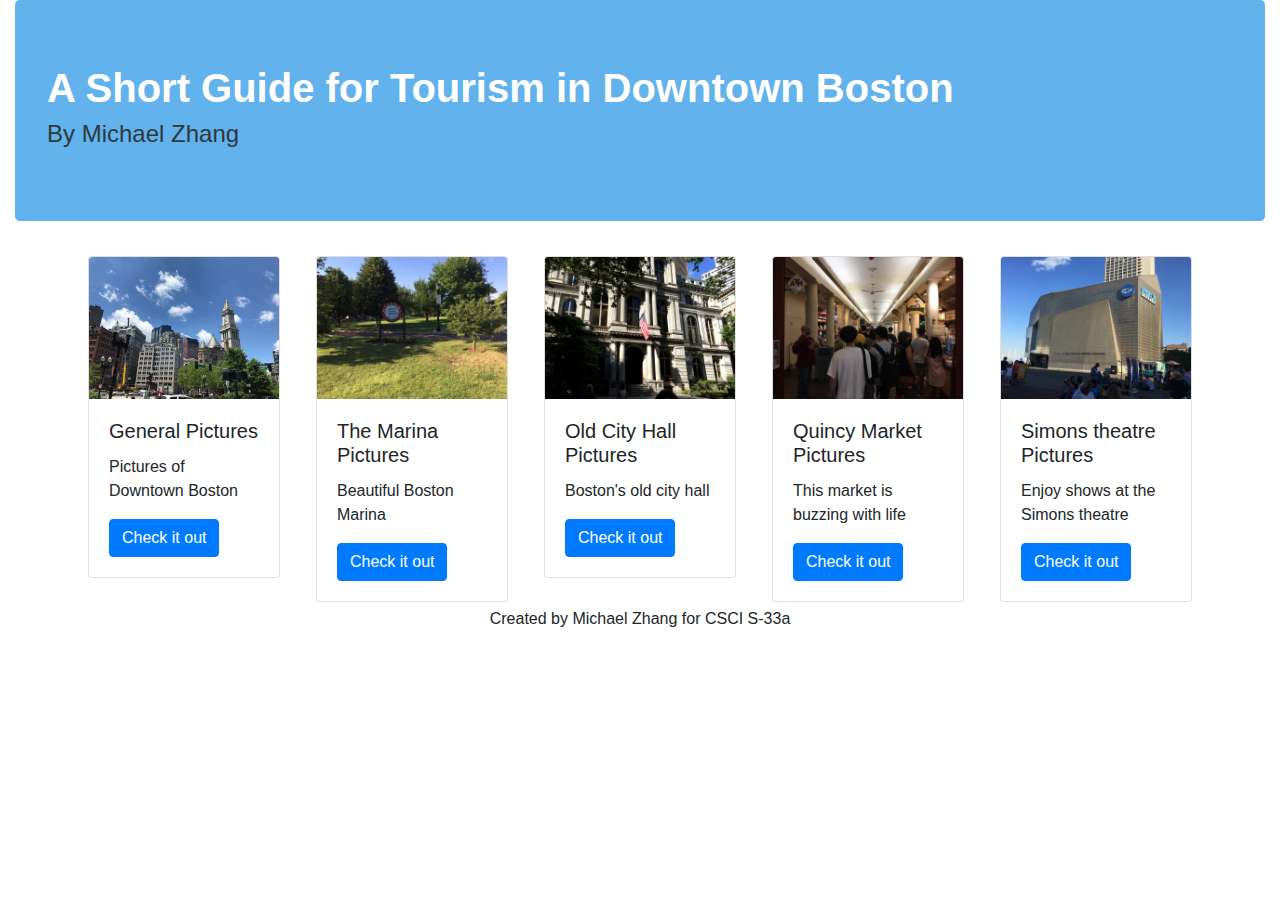
<file: index.html>
<!DOCTYPE html>

<html lang="en">

    <head>

        <!--Required meta data-->
        <meta name="viewport" content="width=device-width, initial-scale=1.0">

        <!--https://getbootstrap.com/docs/4.1/getting-started/introduction/-->
        <link rel="stylesheet" href="https://maxcdn.bootstrapcdn.com/bootstrap/4.0.0/css/bootstrap.min.css" integrity="sha384-Gn5384xqQ1aoWXA+058RXPxPg6fy4IWvTNh0E263XmFcJlSAwiGgFAW/dAiS6JXm" crossorigin="anonymous">

        <link rel="stylesheet" href="static/styles.css">

        <title>A Short Guide for Tourism in Downtown Boston</title>

    </head>

    <body>

        <!--Container with title-->
        <div class="container-fluid">
            <div class="jumbotron">
                <h1><span id="title">A Short Guide for </span>Tourism in Downtown Boston</h1>
                <h4>By Michael Zhang</h4>
            </div>
        </div>

        <!--A container with columns that contain bootstrap cards-->
        <div class="container">
           <div class="row">
                <div class="col">
                    <div class="card">
                        <img class="card-img-top" src="static/images/general/1.JPG" alt="Card image cap">
                        <div class="card-body">
                            <h5 class="card-title">General</h5>
                            <p class="card-text">Pictures of Downtown Boston</p>
                            <a href="general.html" class="btn btn-primary">Check it out</a>
                        </div>
                    </div>
                </div>
                <div class="col">
                    <div class="card">
                        <img class="card-img-top" src="static/images/marina/1.JPG" alt="Card image cap">
                        <div class="card-body">
                            <h5 class="card-title">The Marina</h5>
                            <p class="card-text">Beautiful Boston Marina</p>
                            <a href="marina.html" class="btn btn-primary">Check it out</a>
                        </div>
                    </div>
                </div>
                <div class="col">
                    <div class="card">
                        <img class="card-img-top" src="static/images/oldcityhall/1.JPG" alt="Card image cap">
                        <div class="card-body">
                            <h5 class="card-title">Old City Hall</h5>
                            <p class="card-text">Boston's old city hall</p>
                            <a href="oldcityhall.html" class="btn btn-primary">Check it out</a>
                        </div>
                    </div>
                </div>
                <div class="col">
                    <div class="card">
                        <img class="card-img-top" src="static/images/quincymarket/1.JPG" alt="Card image cap">
                        <div class="card-body">
                            <h5 class="card-title">Quincy Market</h5>
                            <p class="card-text">This market is buzzing with life</p>
                            <a href="quincymarket.html" class="btn btn-primary">Check it out</a>
                        </div>
                    </div>
                </div>
                <div class="col">
                    <div class="card">
                        <img class="card-img-top" src="static/images/simonstheatre/1.JPG" alt="Card image cap">
                        <div class="card-body">
                            <h5 class="card-title">Simons theatre</h5>
                            <p class="card-text">Enjoy shows at the Simons theatre</p>
                            <a href="simonstheatre.html" class="btn btn-primary">Check it out</a>
                        </div>
                    </div>
                </div>
            </div>
        </div>
        <footer>
            <div id="foot">
                Created by Michael Zhang for CSCI S-33a
            </div>

        </footer>

    </body>


</html>
</file>
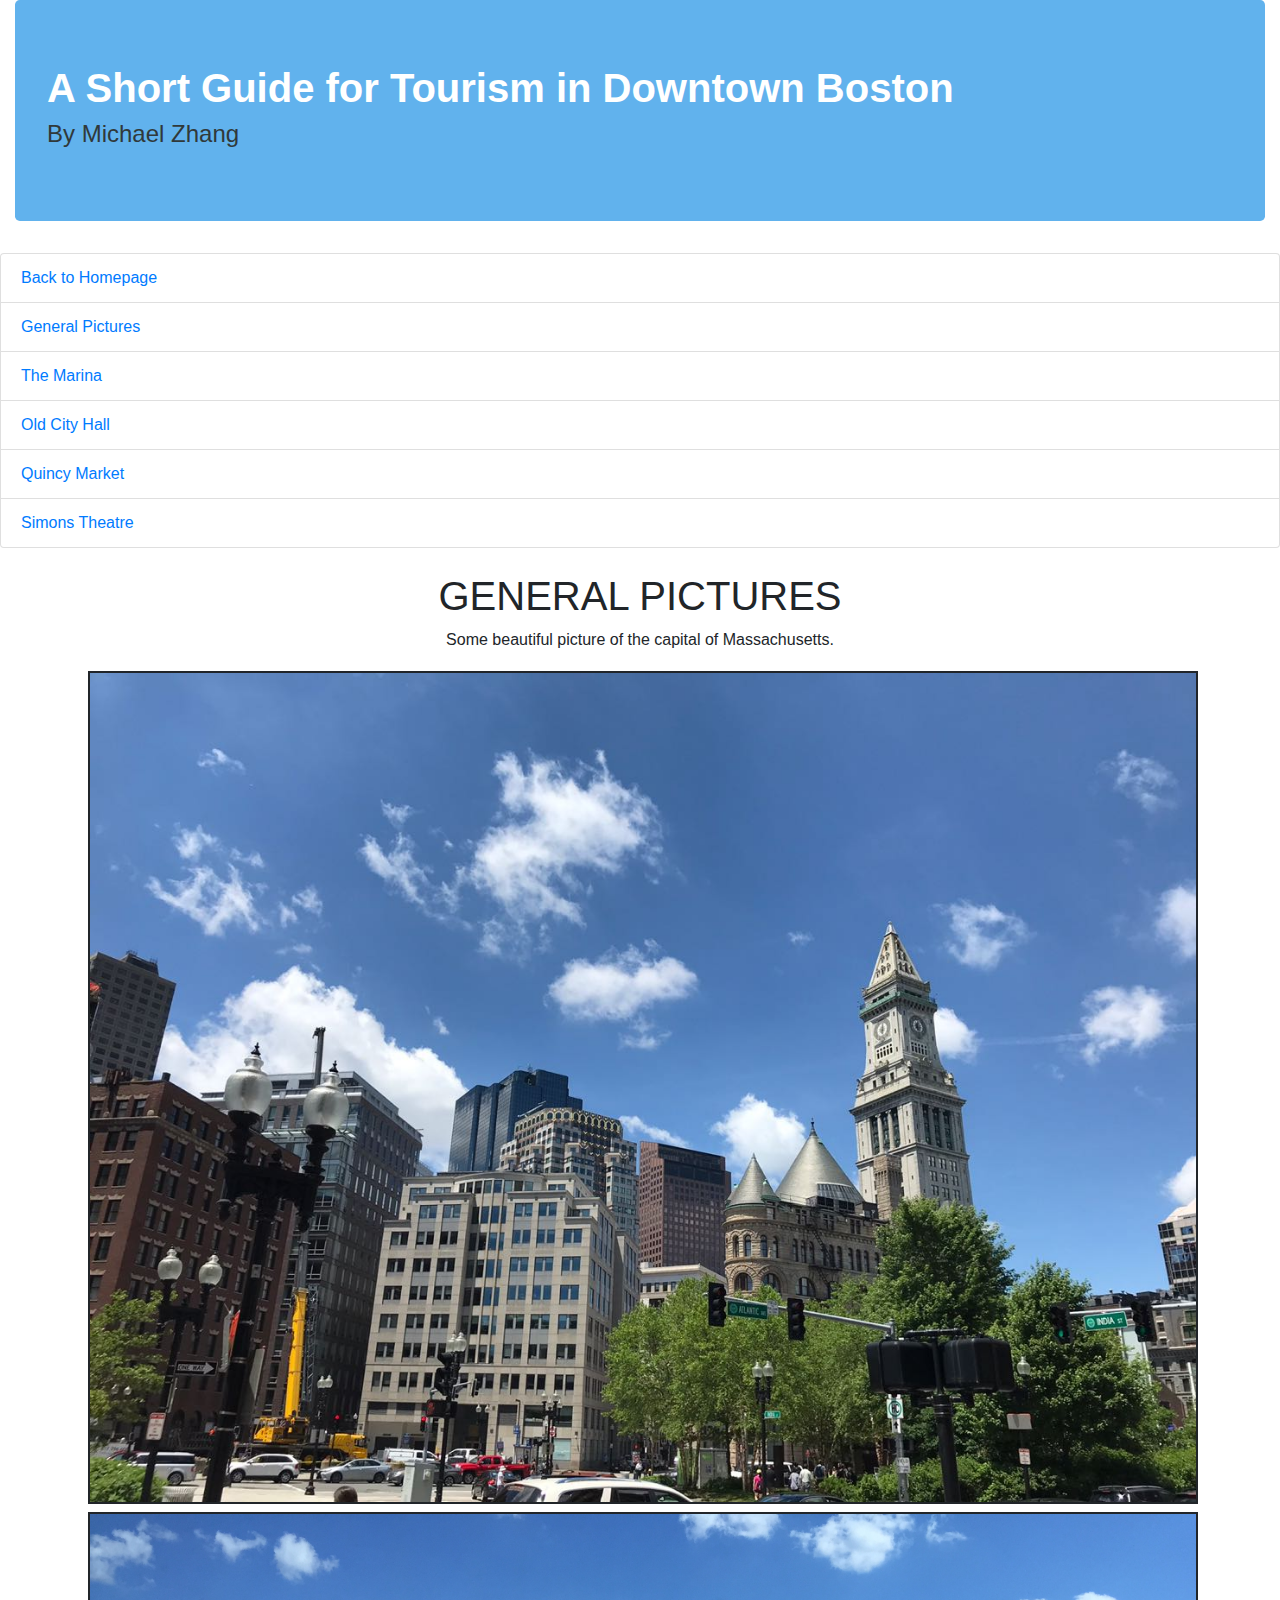
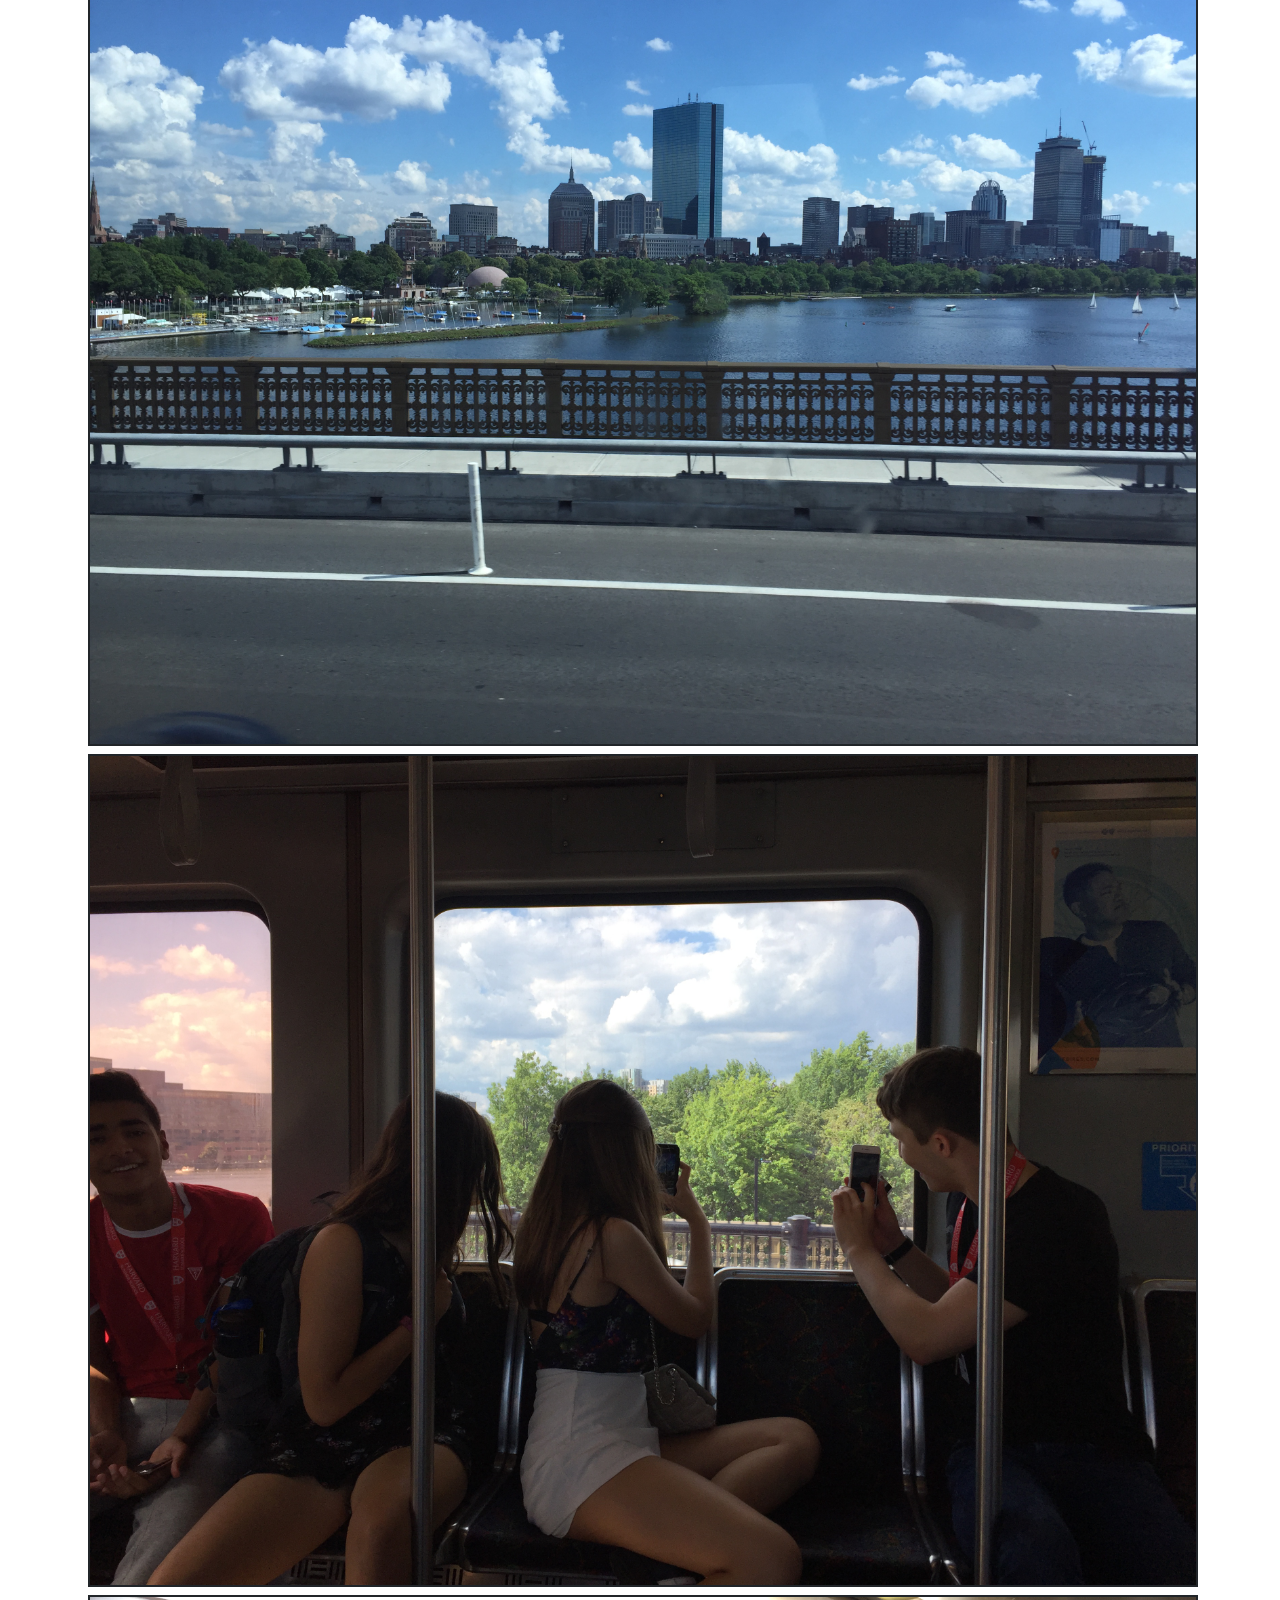
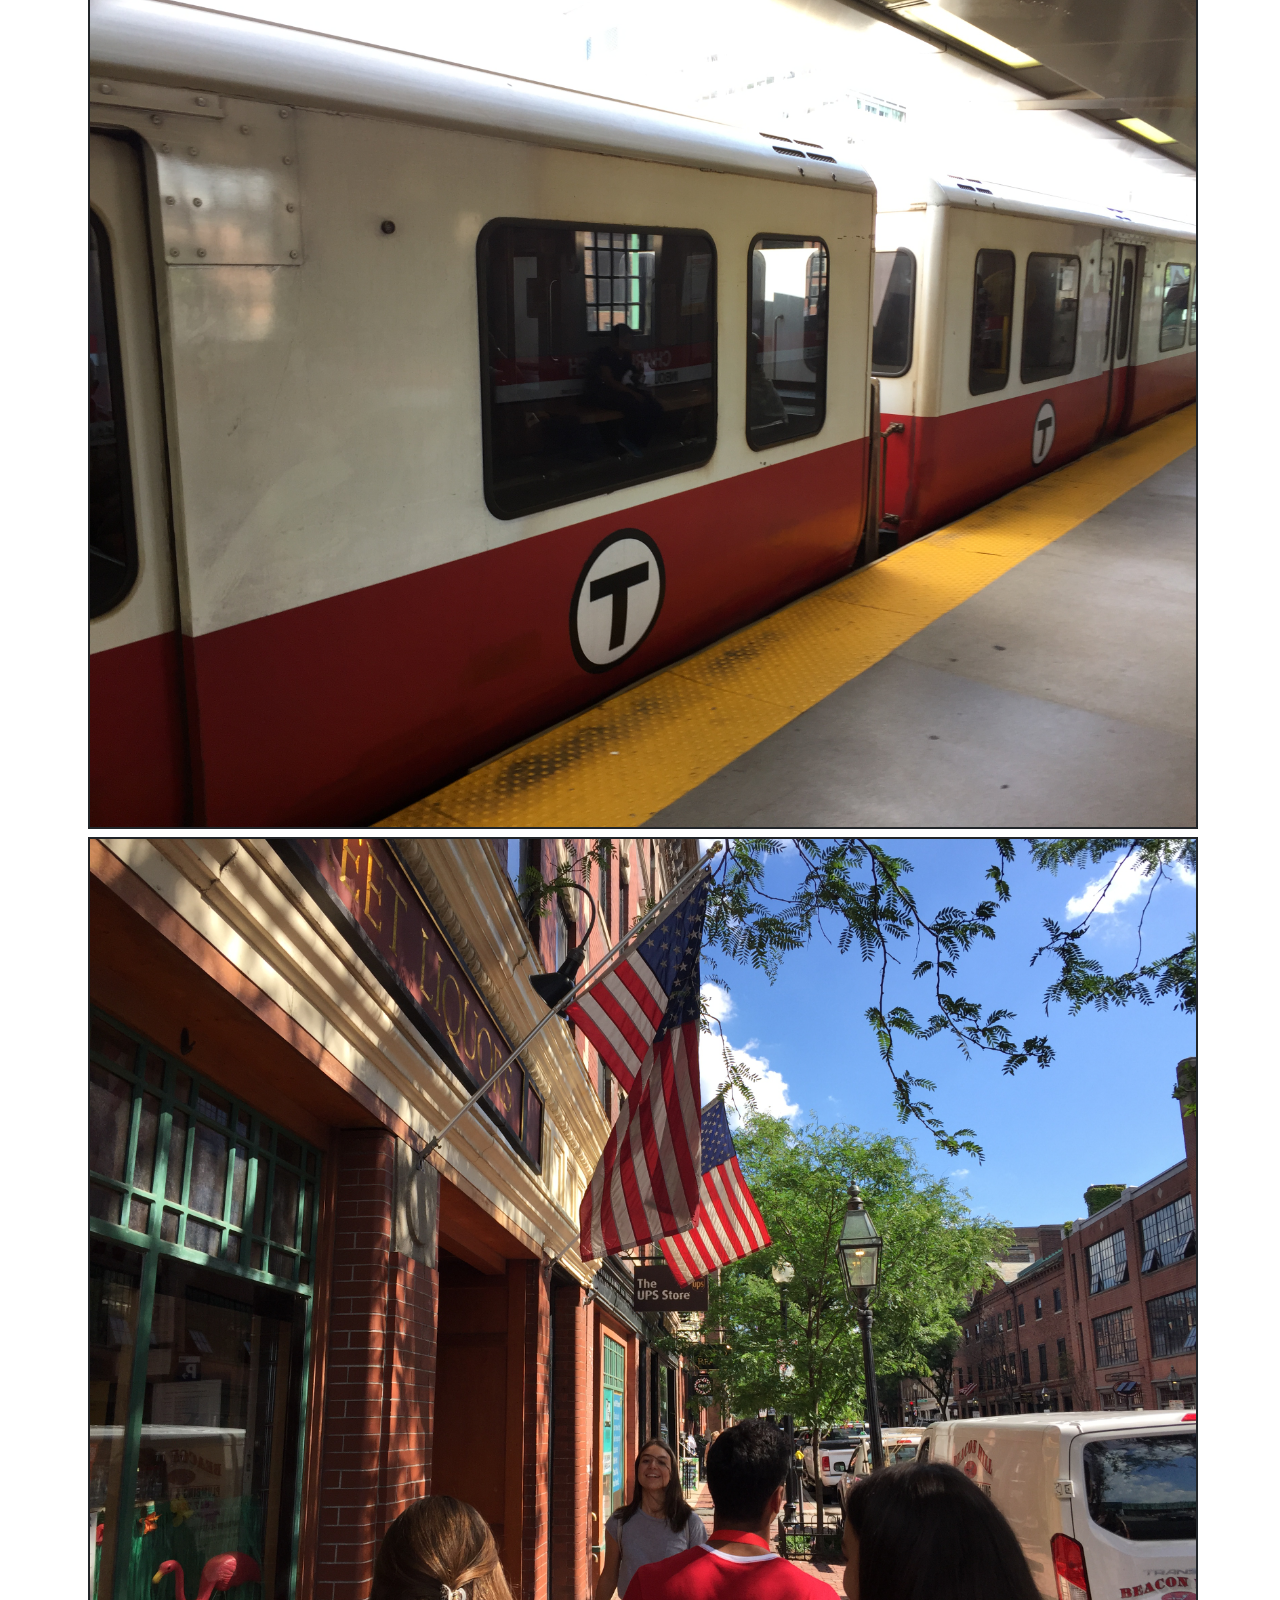
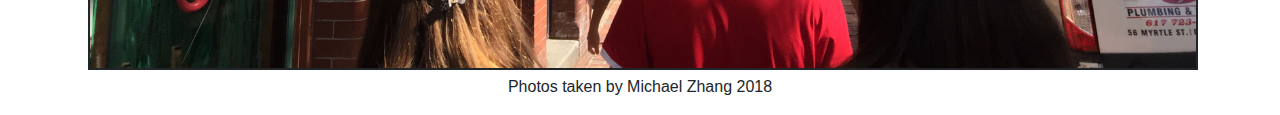
<file: general.html>
<!DOCTYPE html>

<html lang="en">

  <head>

    <!--Required meta data-->
    <meta name="viewport" content="width=device-width, initial-scale=1.0">

    <!--https://getbootstrap.com/docs/4.1/getting-started/introduction/-->
    <link rel="stylesheet" href="https://maxcdn.bootstrapcdn.com/bootstrap/4.0.0/css/bootstrap.min.css" integrity="sha384-Gn5384xqQ1aoWXA+058RXPxPg6fy4IWvTNh0E263XmFcJlSAwiGgFAW/dAiS6JXm" crossorigin="anonymous">

    <link rel="stylesheet" href="static/styles.css">

    <title>A Short Guide for Tourism in Downtown Boston</title>

  </head>

  <body>

    <!--Container with title-->
    <div class="container-fluid">
      <div class="jumbotron">
        <h1><span id="title">A Short Guide for </span>Tourism in Downtown Boston</h1>
        <h4>By Michael Zhang</h4>
      </div>
    </div>

    <!--Links to all pages of site-->
    <ul class="list-group">
      <li class="list-group-item"><a href="index.html">Back to Homepage</a></li>
      <li class="list-group-item"><a href="general.html">General Pictures</a></li>
      <li class="list-group-item"><a href="marina.html">The Marina</a></li>
      <li class="list-group-item"><a href="oldcityhall.html">Old City Hall</a></li>
      <li class="list-group-item"><a href="quincymarket.html">Quincy Market</a></li>
      <li class="list-group-item"><a href="simonstheatre.html">Simons Theatre</a></li>
    </ul>

    <br>

    <div class="centered">
      <h1>GENERAL PICTURES</h1>
      <p>Some beautiful picture of the capital of Massachusetts.</p>
    </div>

    <div class="container">
      <img src="static/images/general/1.JPG" alt="image1">
      <img src="static/images/general/2.JPG" alt="image2">
      <img src="static/images/general/3.JPG" alt="image3">
      <img src="static/images/general/4.JPG" alt="image4">
      <img src="static/images/general/5.JPG" alt="image5">
    </div>

    <footer>
      <p class="centered">Photos taken by Michael Zhang 2018</p>
    </footer>

  </body>

</html>
</file>
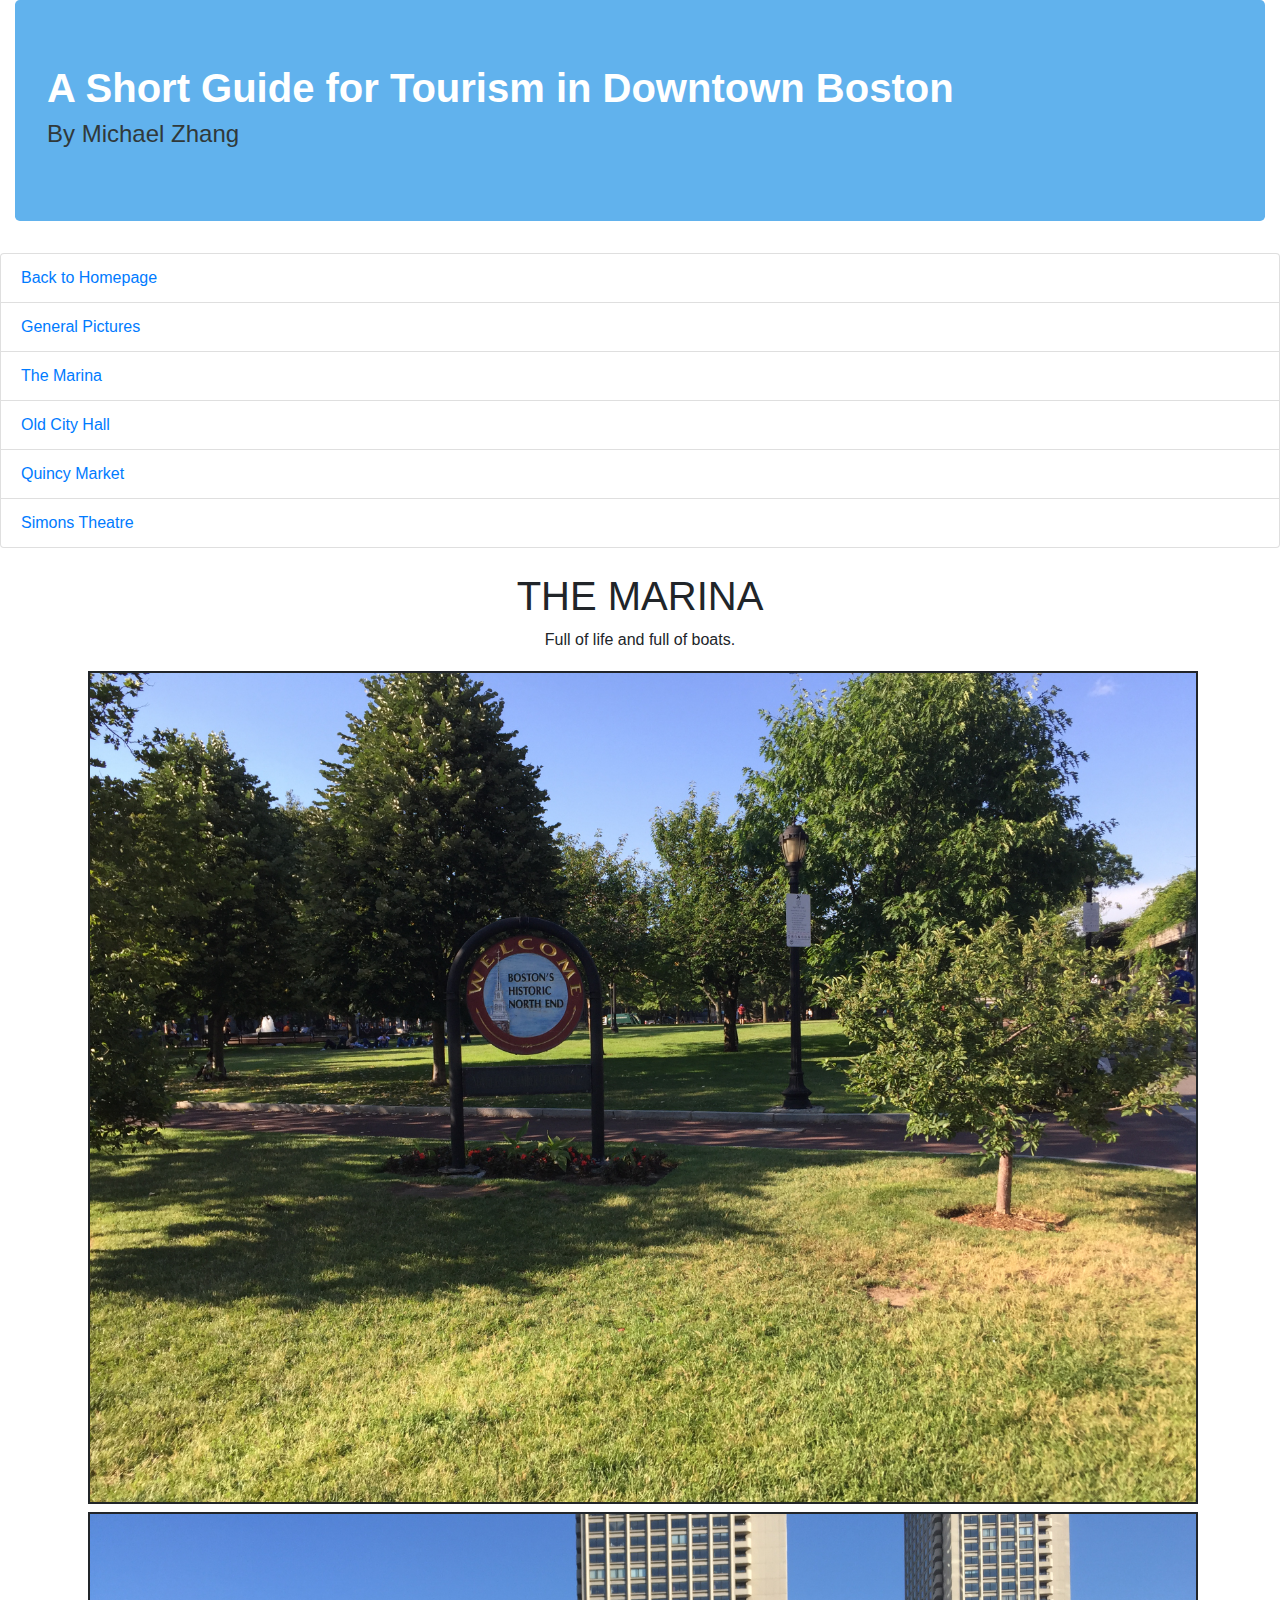
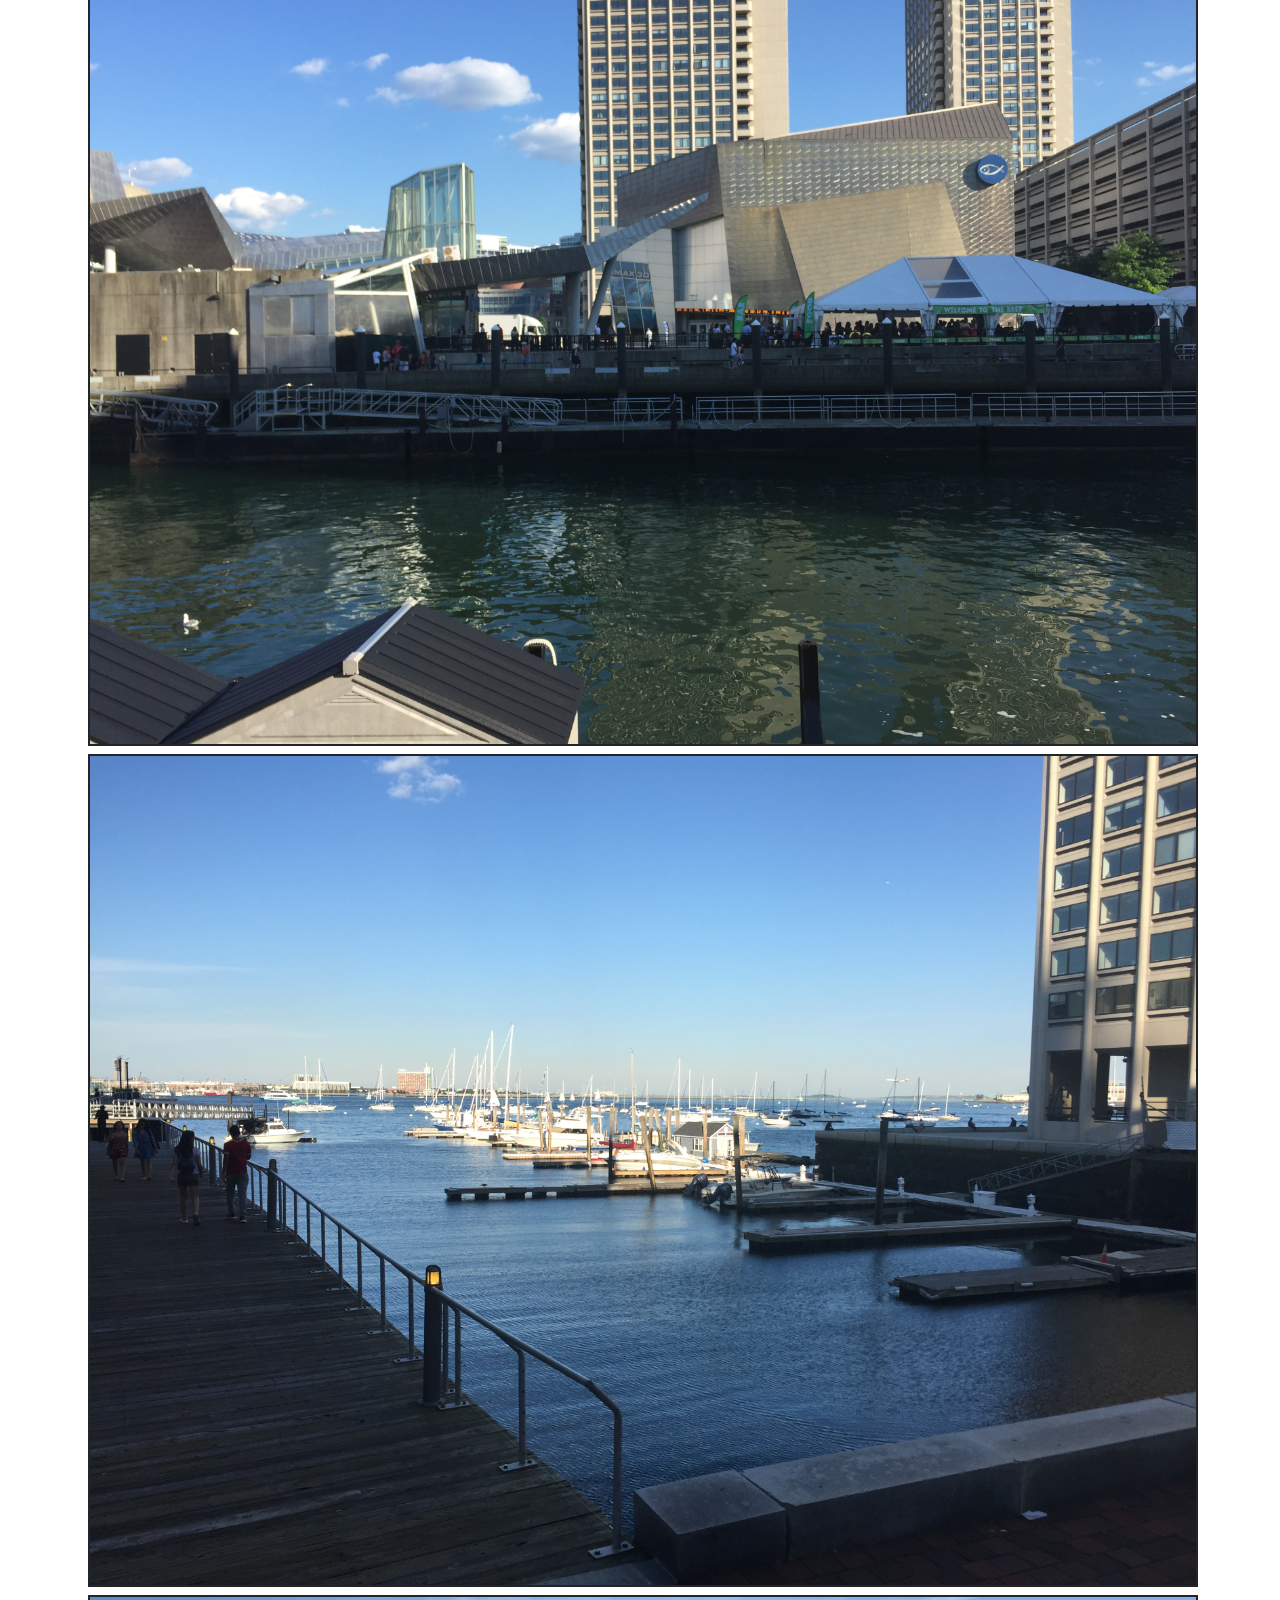
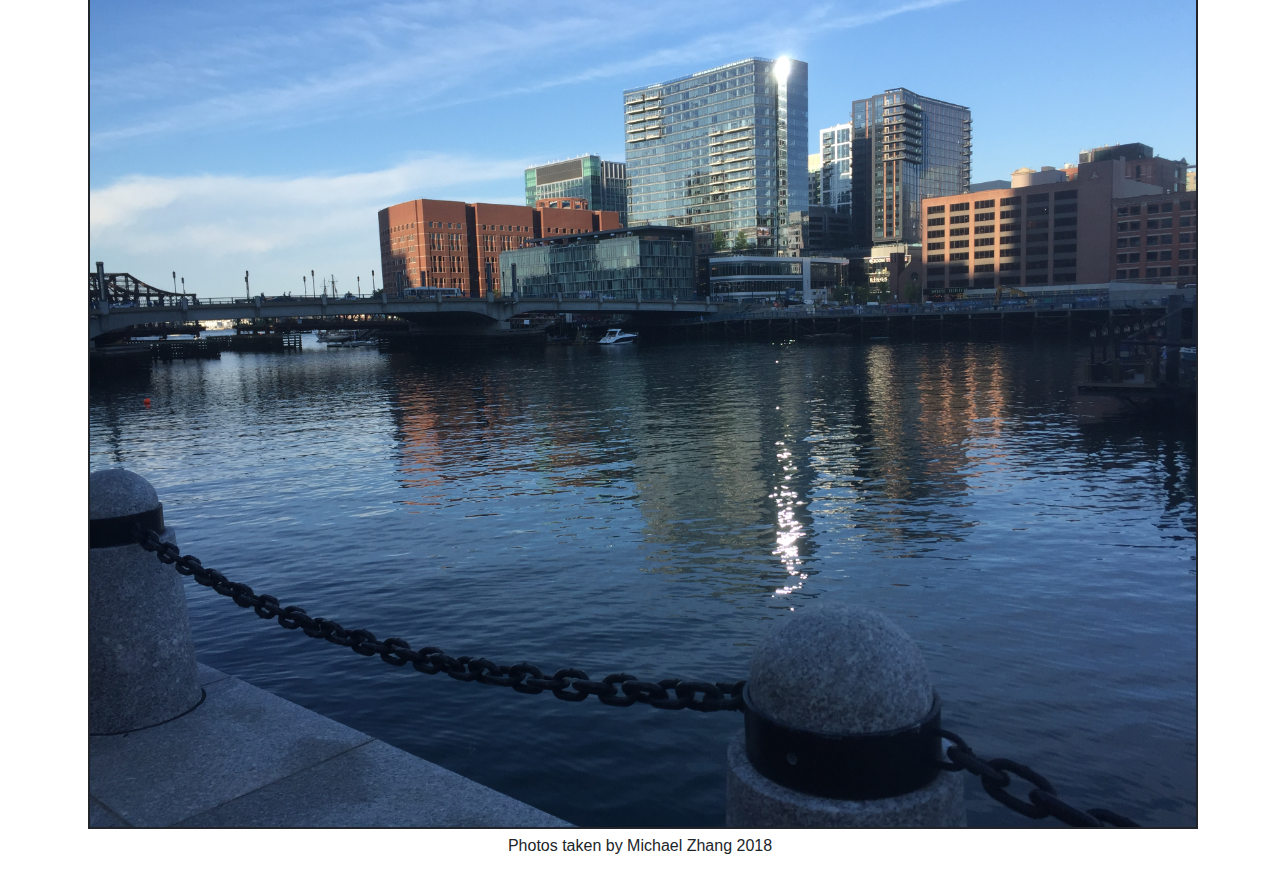
<file: marina.html>
<!DOCTYPE html>

<html lang="en">

  <head>

    <!--Required meta data-->
    <meta name="viewport" content="width=device-width, initial-scale=1.0">

    <!--https://getbootstrap.com/docs/4.1/getting-started/introduction/-->
    <link rel="stylesheet" href="https://maxcdn.bootstrapcdn.com/bootstrap/4.0.0/css/bootstrap.min.css" integrity="sha384-Gn5384xqQ1aoWXA+058RXPxPg6fy4IWvTNh0E263XmFcJlSAwiGgFAW/dAiS6JXm" crossorigin="anonymous">

    <link rel="stylesheet" href="static/styles.css">

    <title>A Short Guide for Tourism in Downtown Boston</title>

  </head>

  <body>

    <!--Container with title-->
    <div class="container-fluid">
      <div class="jumbotron">
        <h1><span id="title">A Short Guide for </span>Tourism in Downtown Boston</h1>
        <h4>By Michael Zhang</h4>
      </div>
    </div>

    <!--Links to all pages of site-->
    <ul class="list-group">
      <li class="list-group-item"><a href="index.html">Back to Homepage</a></li>
      <li class="list-group-item"><a href="general.html">General Pictures</a></li>
      <li class="list-group-item"><a href="marina.html">The Marina</a></li>
      <li class="list-group-item"><a href="oldcityhall.html">Old City Hall</a></li>
      <li class="list-group-item"><a href="quincymarket.html">Quincy Market</a></li>
      <li class="list-group-item"><a href="simonstheatre.html">Simons Theatre</a></li>
    </ul>

    <br>

    <div class="centered">
      <h1>THE MARINA</h1>
      <p>Full of life and full of boats.</p>
    </div>

    <div class="container">
      <img src="static/images/marina/1.JPG" alt="image1">
      <img src="static/images/marina/2.JPG" alt="image2">
      <img src="static/images/marina/3.JPG" alt="image3">
      <img src="static/images/marina/4.JPG" alt="image4">
    </div>

    <footer>
      <p class="centered">Photos taken by Michael Zhang 2018</p>
    </footer>

  </body>

</html>
</file>
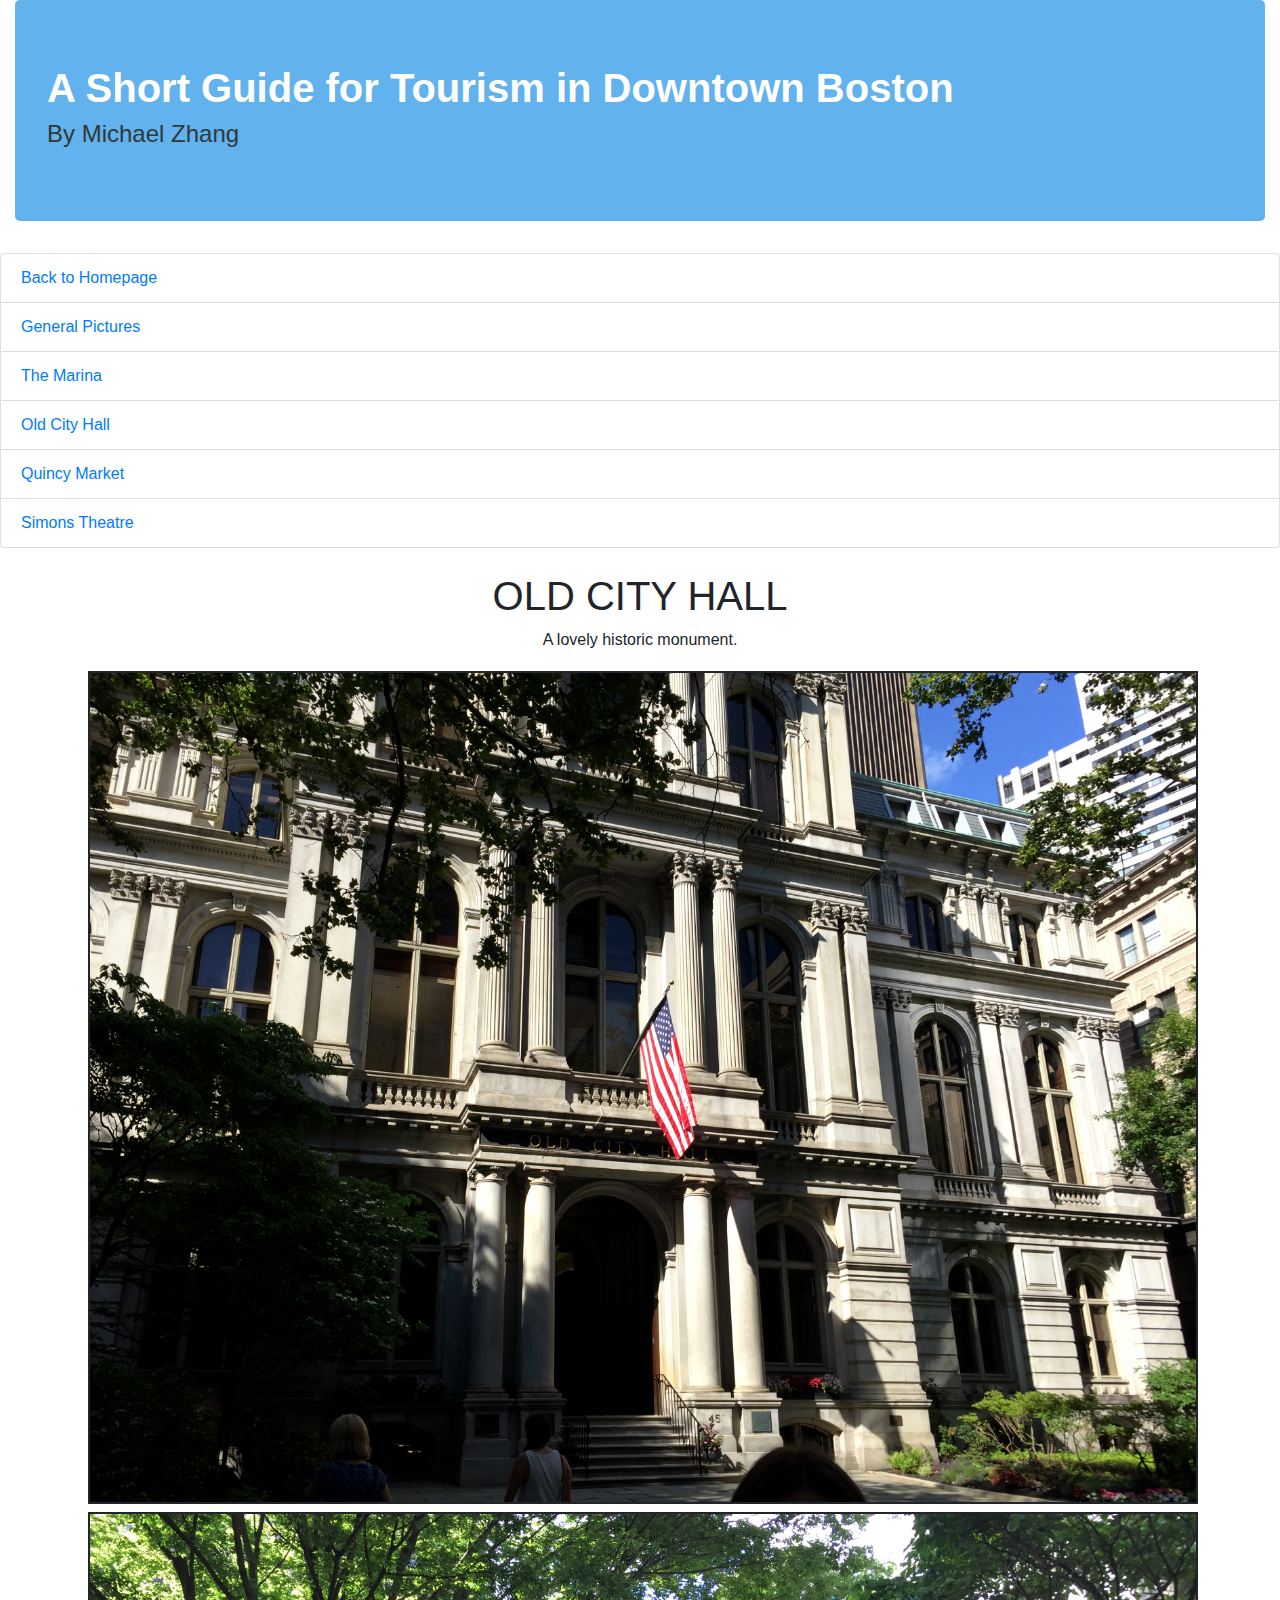
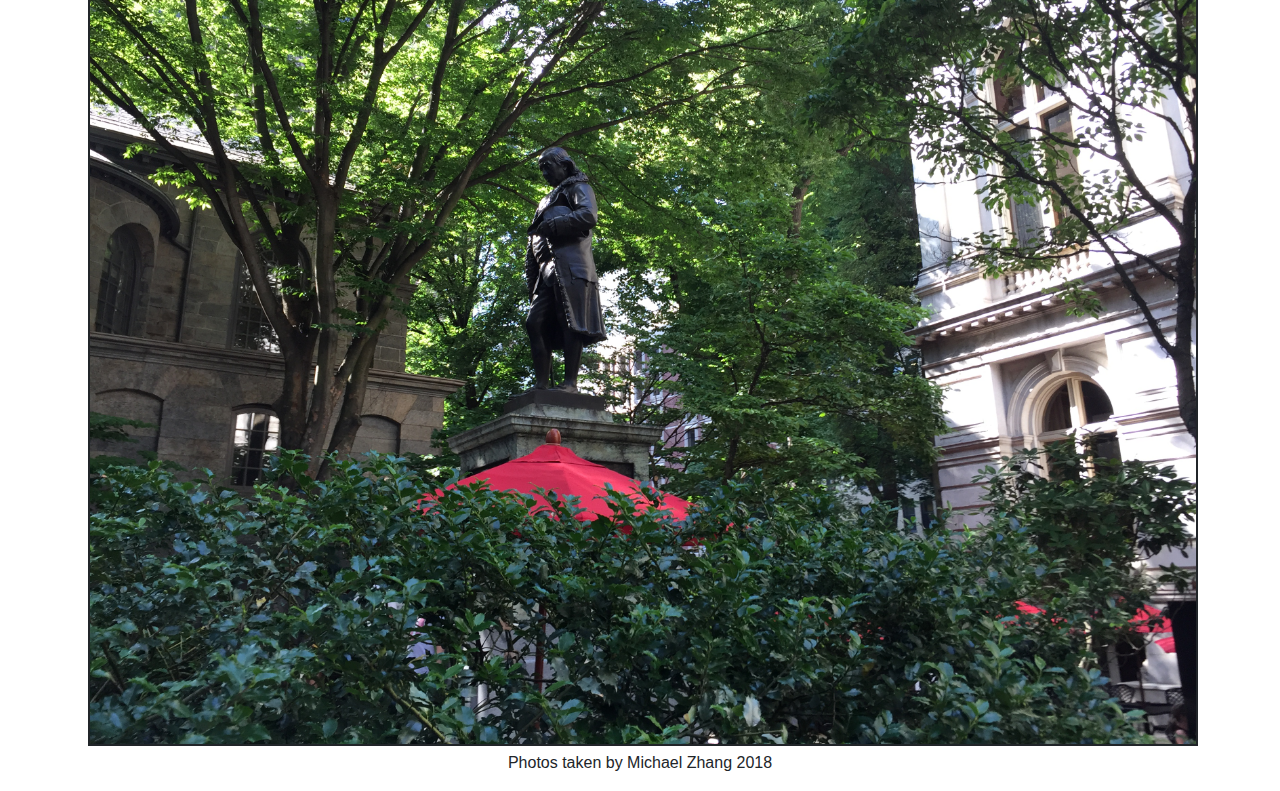
<file: oldcityhall.html>
<!DOCTYPE html>

<html lang="en">

  <head>

    <!--Required meta data-->
    <meta name="viewport" content="width=device-width, initial-scale=1.0">

    <!--https://getbootstrap.com/docs/4.1/getting-started/introduction/-->
    <link rel="stylesheet" href="https://maxcdn.bootstrapcdn.com/bootstrap/4.0.0/css/bootstrap.min.css" integrity="sha384-Gn5384xqQ1aoWXA+058RXPxPg6fy4IWvTNh0E263XmFcJlSAwiGgFAW/dAiS6JXm" crossorigin="anonymous">

    <link rel="stylesheet" href="static/styles.css">

    <title>A Short Guide for Tourism in Downtown Boston</title>

  </head>

  <body>

    <!--Container with title-->
    <div class="container-fluid">
      <div class="jumbotron">
        <h1><span id="title">A Short Guide for </span>Tourism in Downtown Boston</h1>
        <h4>By Michael Zhang</h4>
      </div>
    </div>

    <!--Links to all pages of site-->
    <ul class="list-group">
      <li class="list-group-item"><a href="index.html">Back to Homepage</a></li>
      <li class="list-group-item"><a href="general.html">General Pictures</a></li>
      <li class="list-group-item"><a href="marina.html">The Marina</a></li>
      <li class="list-group-item"><a href="oldcityhall.html">Old City Hall</a></li>
      <li class="list-group-item"><a href="quincymarket.html">Quincy Market</a></li>
      <li class="list-group-item"><a href="simonstheatre.html">Simons Theatre</a></li>
    </ul>

    <br>

    <div class="centered">
      <h1>OLD CITY HALL</h1>
      <p>A lovely historic monument.</p>
    </div>

    <div class="container">
      <img src="static/images/oldcityhall/1.JPG" alt="image1">
      <img src="static/images/oldcityhall/2.JPG" alt="image2">
    </div>

    <footer>
      <p class="centered">Photos taken by Michael Zhang 2018</p>
    </footer>

  </body>

</html>
</file>
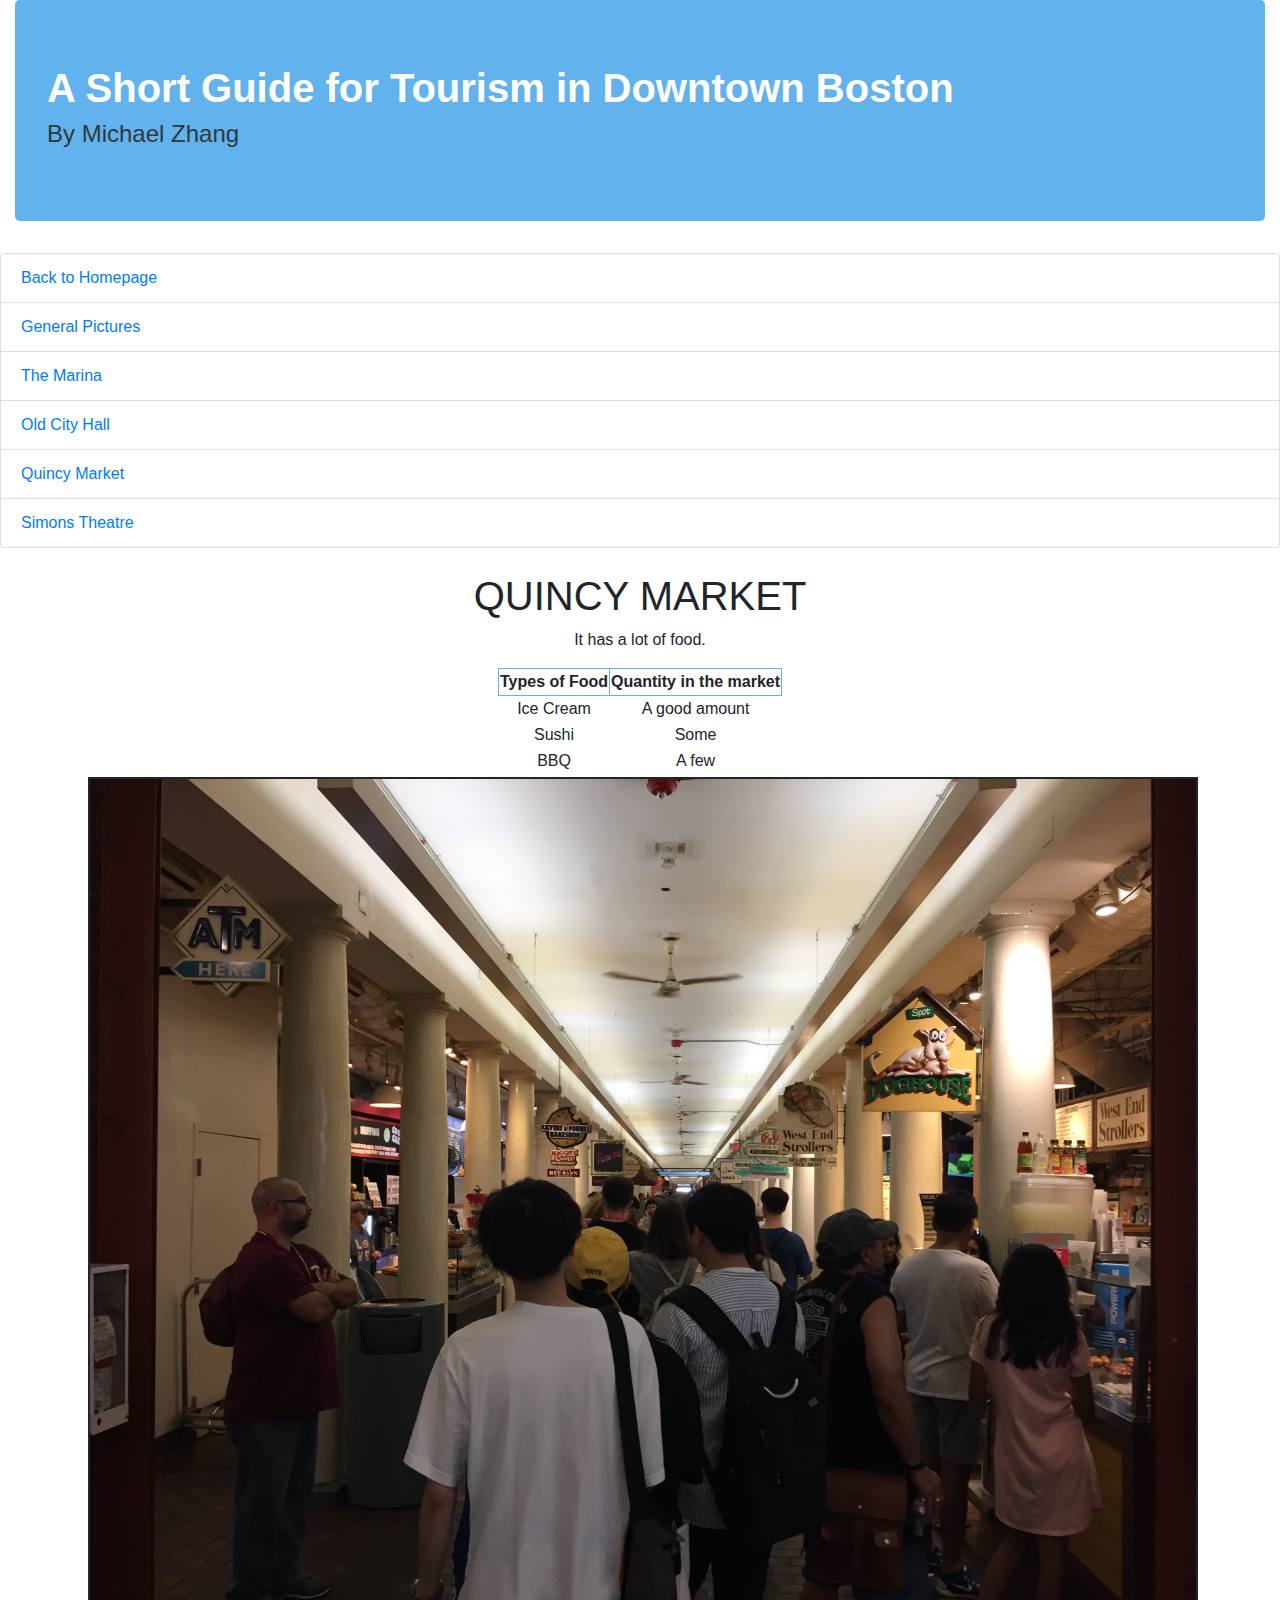
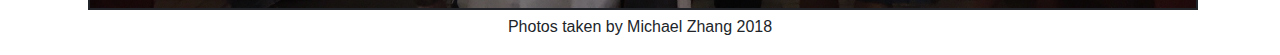
<file: quincymarket.html>
<!DOCTYPE html>

<html lang="en">

  <head>

    <!--Required meta data-->
    <meta name="viewport" content="width=device-width, initial-scale=1.0">

    <!--https://getbootstrap.com/docs/4.1/getting-started/introduction/-->
    <link rel="stylesheet" href="https://maxcdn.bootstrapcdn.com/bootstrap/4.0.0/css/bootstrap.min.css" integrity="sha384-Gn5384xqQ1aoWXA+058RXPxPg6fy4IWvTNh0E263XmFcJlSAwiGgFAW/dAiS6JXm" crossorigin="anonymous">

    <link rel="stylesheet" href="static/styles.css">

    <title>A Short Guide for Tourism in Downtown Boston</title>

  </head>

  <body>

    <!--Container with title-->
    <div class="container-fluid">
      <div class="jumbotron">
        <h1><span id="title">A Short Guide for </span>Tourism in Downtown Boston</h1>
        <h4>By Michael Zhang</h4>
      </div>
    </div>

    <!--Links to all pages of site-->
    <ul class="list-group">
      <li class="list-group-item"><a href="index.html">Back to Homepage</a></li>
      <li class="list-group-item"><a href="general.html">General Pictures</a></li>
      <li class="list-group-item"><a href="marina.html">The Marina</a></li>
      <li class="list-group-item"><a href="oldcityhall.html">Old City Hall</a></li>
      <li class="list-group-item"><a href="quincymarket.html">Quincy Market</a></li>
      <li class="list-group-item"><a href="simonstheatre.html">Simons Theatre</a></li>
    </ul>

    <br>

    <div class="centered">
      <h1>QUINCY MARKET</h1>
      <p>It has a lot of food.</p>

      <!--Table containing foods from the market-->
      <table id="foods">
        <tr>
          <th>Types of Food</th>
          <th>Quantity in the market</th>
        </tr>
          <tr>
          <td>Ice Cream</td>
          <td>A good amount</td>
        </tr>
        <tr>
          <td>Sushi</td>
          <td>Some</td>
        </tr>
        <tr>
          <td>BBQ</td>
          <td>A few</td>
        </tr>
      </table>
    </div>

    <div class="container">
      <img src="static/images/quincymarket/1.JPG" alt="image1">
    </div>

    <footer>
      <p class="centered">Photos taken by Michael Zhang 2018</p>
    </footer>

  </body>

</html>
</file>
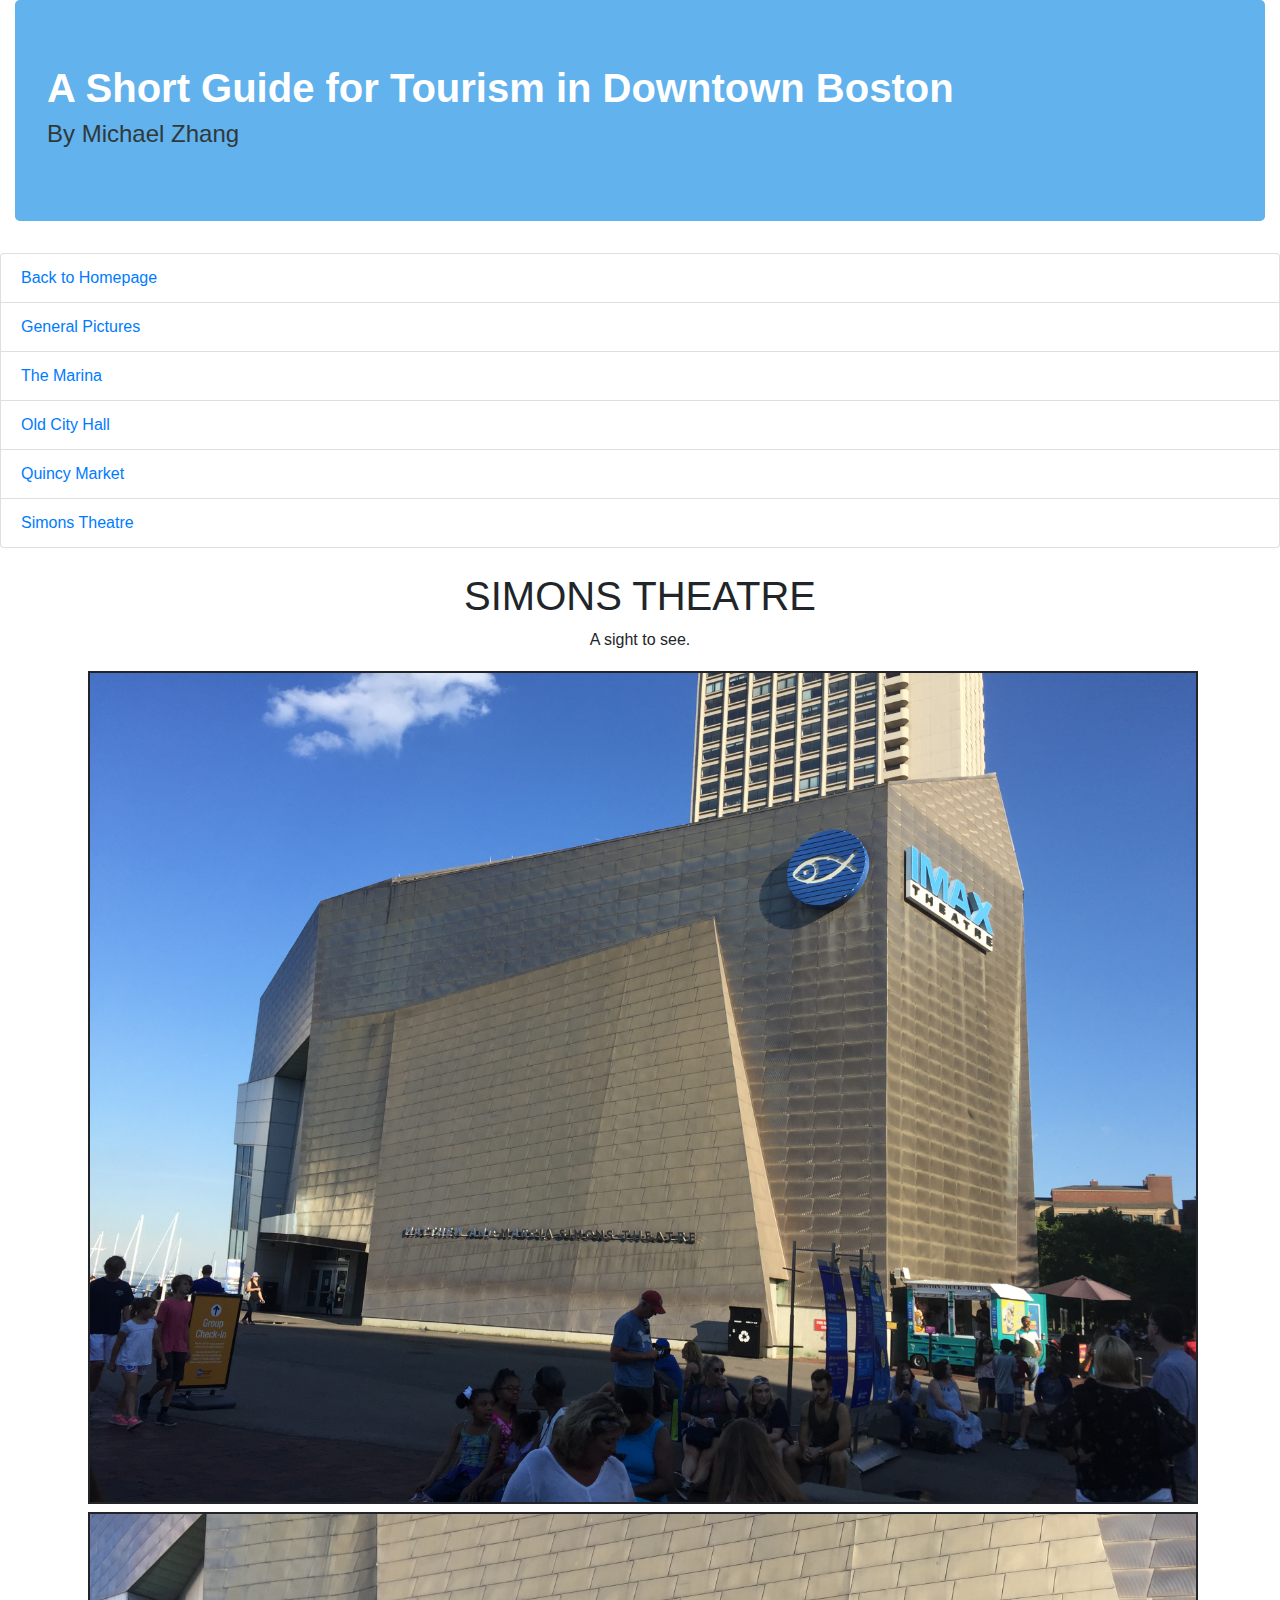
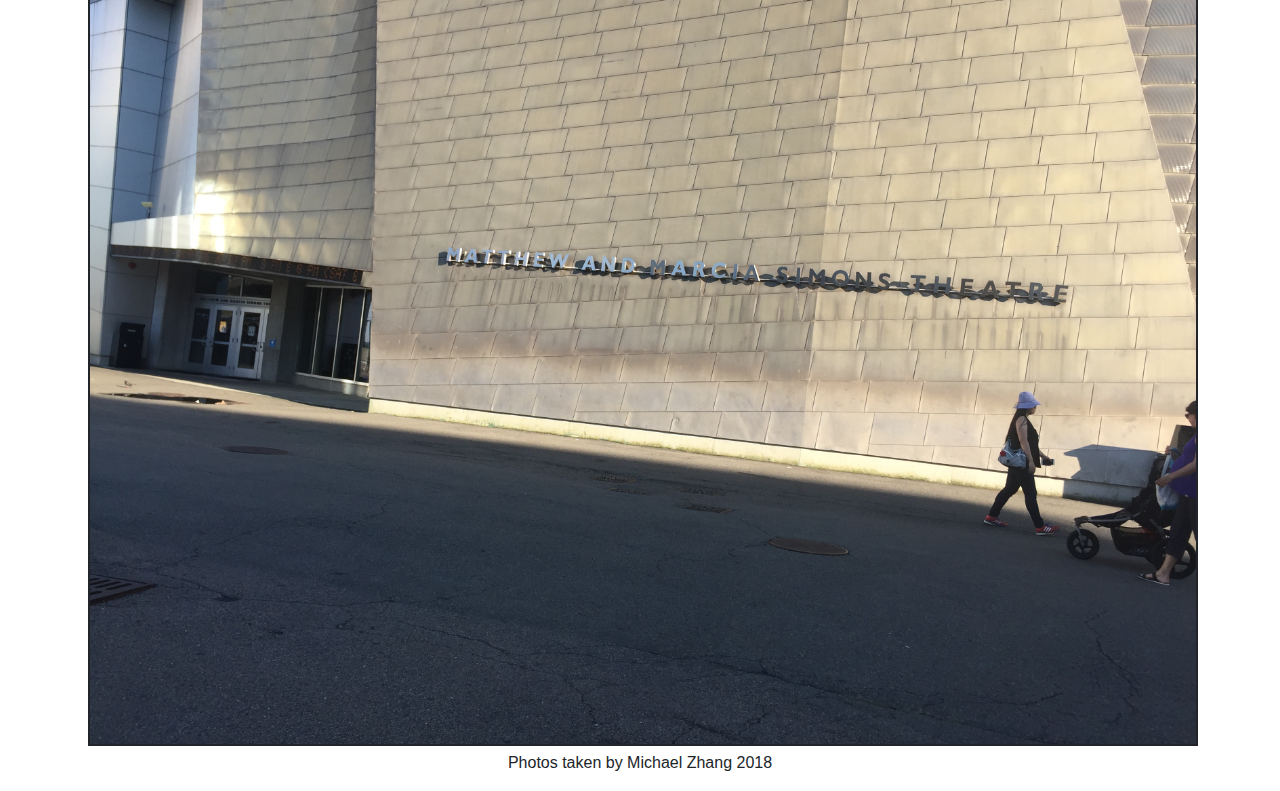
<file: simonstheatre.html>
<!DOCTYPE html>

<html lang="en">

  <head>

    <!--Required meta data-->
    <meta name="viewport" content="width=device-width, initial-scale=1.0">

    <!--https://getbootstrap.com/docs/4.1/getting-started/introduction/-->
    <link rel="stylesheet" href="https://maxcdn.bootstrapcdn.com/bootstrap/4.0.0/css/bootstrap.min.css" integrity="sha384-Gn5384xqQ1aoWXA+058RXPxPg6fy4IWvTNh0E263XmFcJlSAwiGgFAW/dAiS6JXm" crossorigin="anonymous">

    <link rel="stylesheet" href="static/styles.css">

    <title>A Short Guide for Tourism in Downtown Boston</title>

  </head>

  <body>

    <!--Container with title-->
    <div class="container-fluid">
      <div class="jumbotron">
        <h1><span id="title">A Short Guide for </span>Tourism in Downtown Boston</h1>
        <h4>By Michael Zhang</h4>
      </div>
    </div>

    <!--Links to all pages of site-->
    <ul class="list-group">
      <li class="list-group-item"><a href="index.html">Back to Homepage</a></li>
      <li class="list-group-item"><a href="general.html">General Pictures</a></li>
      <li class="list-group-item"><a href="marina.html">The Marina</a></li>
      <li class="list-group-item"><a href="oldcityhall.html">Old City Hall</a></li>
      <li class="list-group-item"><a href="quincymarket.html">Quincy Market</a></li>
      <li class="list-group-item"><a href="simonstheatre.html">Simons Theatre</a></li>
    </ul>
    <br>
    <div class="centered">
      <h1>SIMONS THEATRE</h1>
      <p>A sight to see.</p>
    </div>
    <div class="container">
      <img src="static/images/simonstheatre/1.JPG" alt="image1">
      <img src="static/images/simonstheatre/2.JPG" alt="image2">
    </div>

    <footer>
      <p class="centered">Photos taken by Michael Zhang 2018</p>
    </footer>

  </body>

</html>
</file>
<file: static/styles.css>
@media (max-width: 499px) {
  #title {
    display: none; } }
#foot {
  text-align: center; }

#foods {
  margin: auto; }
  #foods th {
    border: 1px solid #61b2ed; }

.jumbotron {
  color: #30393a;
  background: #61b2ed; }
  .jumbotron > h1 {
    color: white;
    font-weight: bold; }

.col, .container > img {
  margin-bottom: 5px;
  margin-left: 3px;
  margin-right: 3px;
  margin-top: 3px; }

.container > img {
  width: 100%;
  border-style: solid;
  border-width: 2px; }

.centered {
  text-align: center; }

a:active {
  background-color: #61b2ed; }

.card-title::after {
  content: " Pictures"; }

#foods:hover {
  background-color: #61b2ed; }

/*# sourceMappingURL=styles.css.map */
</file>
